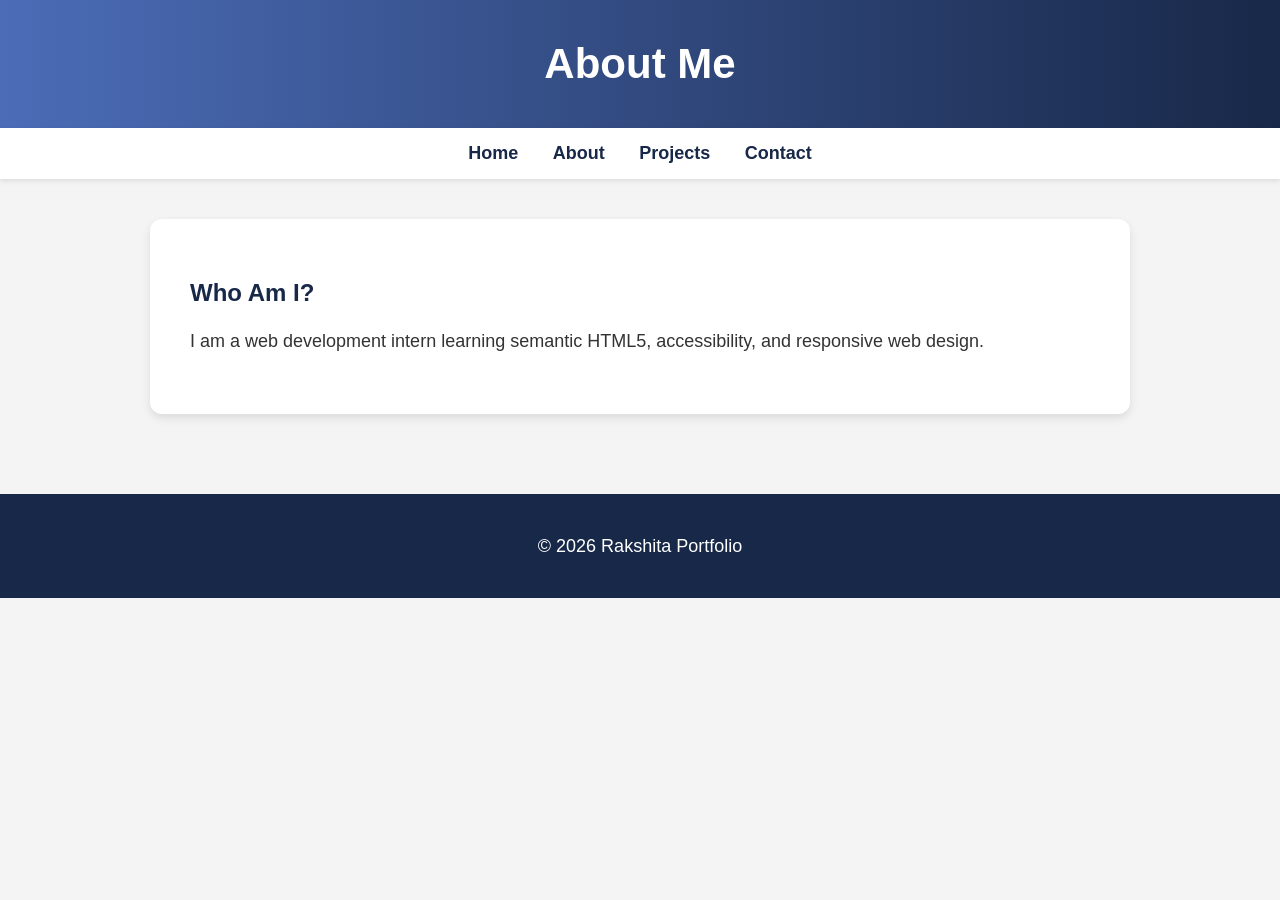
<file: about.html>
<!DOCTYPE html>
<html lang="en">

<head>
    <meta charset="UTF-8">
    <meta name="viewport" content="width=device-width, initial-scale=1.0">
    <title>About</title>

    <link rel="stylesheet" href="style.css">
</head>

<body>

<header>
    <h1>About Me</h1>
</header>

<nav aria-label="Main Navigation">
    <a href="index.html">Home</a>
    <a href="about.html">About</a>
    <a href="projects.html">Projects</a>
    <a href="contact.html">Contact</a>
</nav>

<main>

<section>
    <h2>Who Am I?</h2>

    <p>
        I am a web development intern learning semantic HTML5,
        accessibility, and responsive web design.
    </p>
</section>

</main>

<footer>
    <p>© 2026 Rakshita Portfolio</p>
</footer>

</body>
</html>
</file>
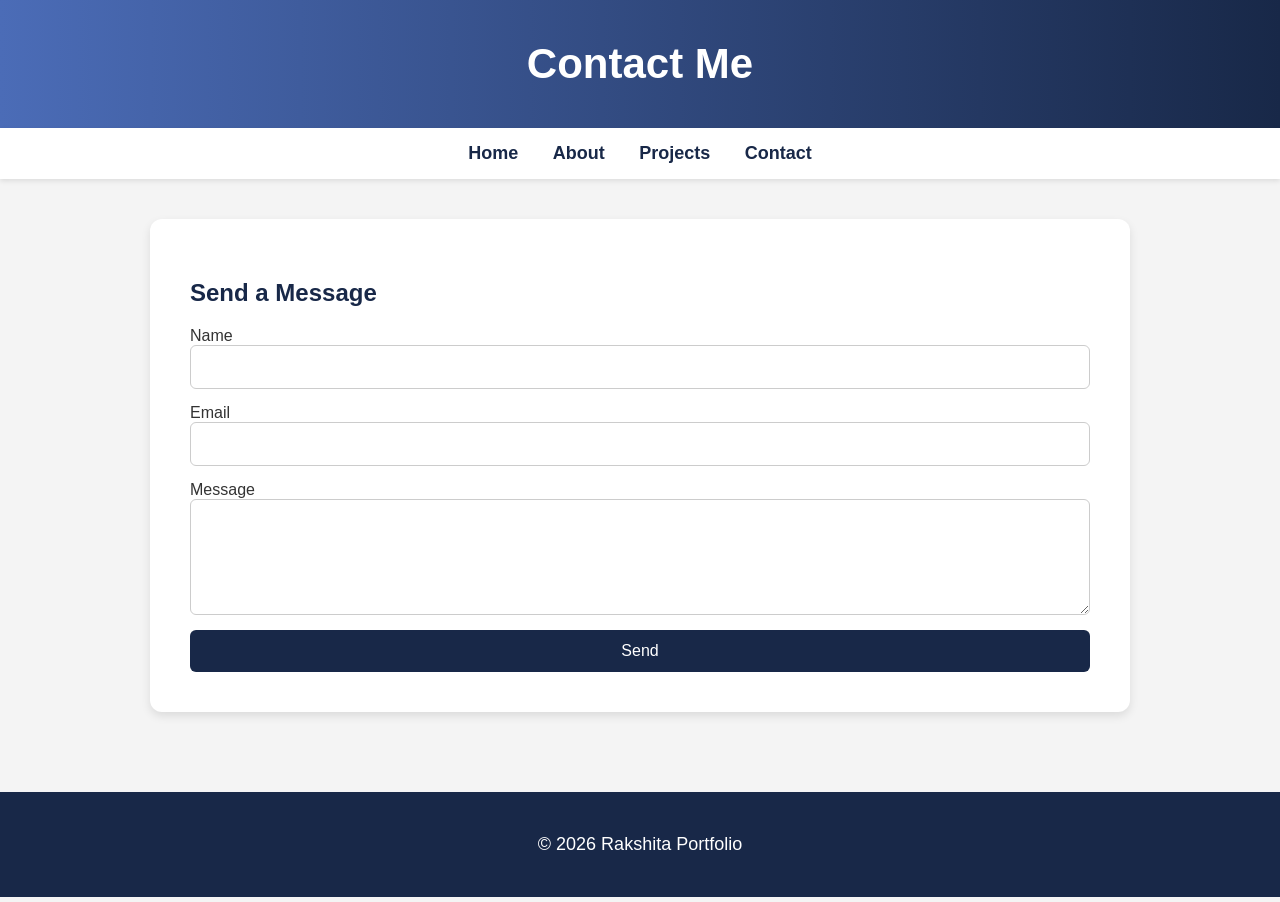
<file: contact.html>
<!DOCTYPE html>
<html lang="en">

<head>
    <meta charset="UTF-8">
    <meta name="viewport" content="width=device-width, initial-scale=1.0">
    <title>Contact</title>

    <link rel="stylesheet" href="style.css">
</head>

<body>

<header>
    <h1>Contact Me</h1>
</header>

<nav aria-label="Main Navigation">
    <a href="index.html">Home</a>
    <a href="about.html">About</a>
    <a href="projects.html">Projects</a>
    <a href="contact.html">Contact</a>
</nav>

<main>

<section>

<h2>Send a Message</h2>

<form>

<label for="name">Name</label>
<input type="text"
       id="name"
       name="name"
       required
       aria-label="Enter your name">

<label for="email">Email</label>
<input type="email"
       id="email"
       name="email"
       required
       aria-label="Enter your email">

<label for="message">Message</label>

<textarea id="message"
          name="message"
          rows="5"
          aria-label="Enter your message"></textarea>

<button type="submit">Send</button>

</form>

</section>

</main>

<footer>
    <p>© 2026 Rakshita Portfolio</p>
</footer>

</body>
</html>
</file>
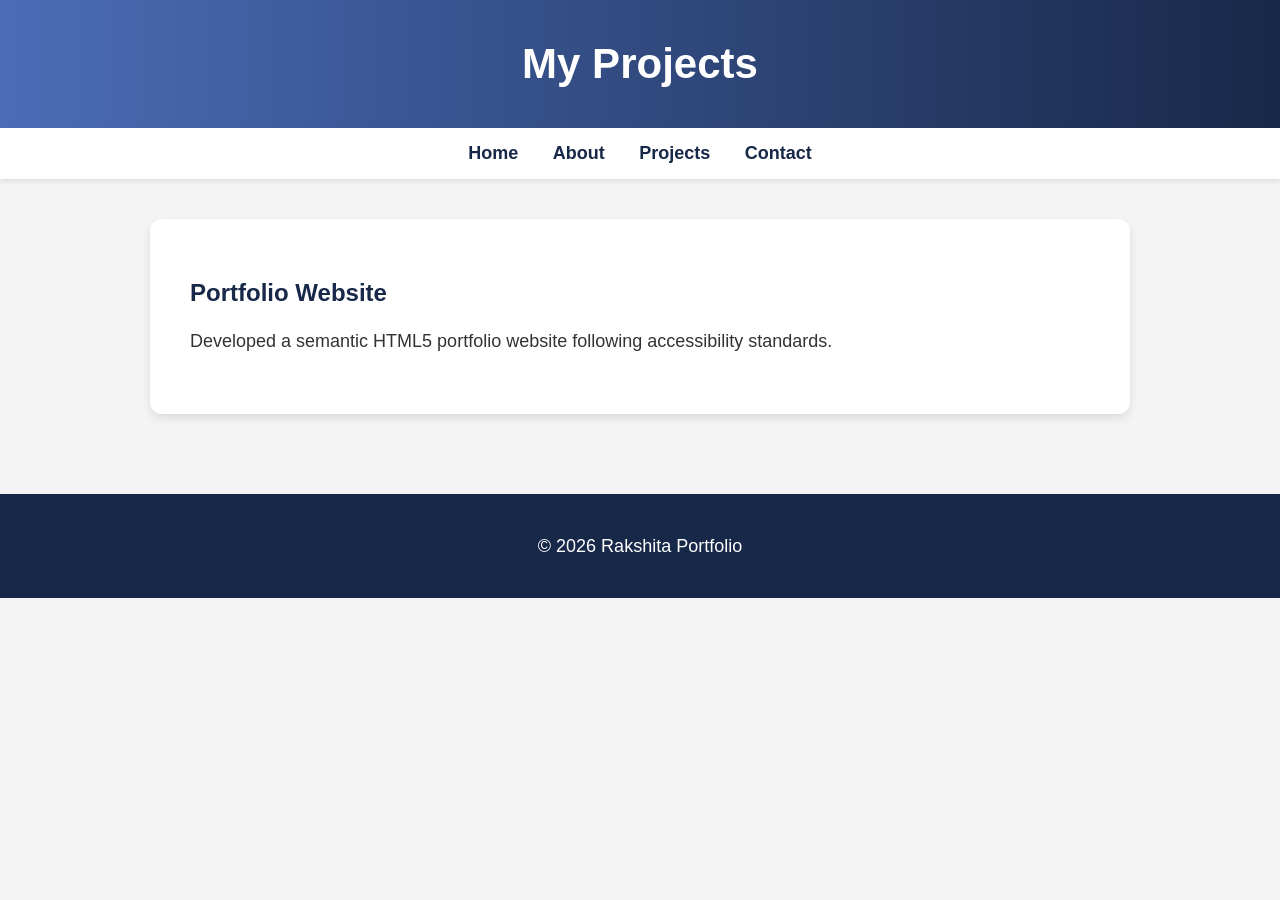
<file: projects.html>
<!DOCTYPE html>
<html lang="en">

<head>
    <meta charset="UTF-8">
    <meta name="viewport" content="width=device-width, initial-scale=1.0">
    <title>Projects</title>

    <link rel="stylesheet" href="style.css">
</head>

<body>

<header>
    <h1>My Projects</h1>
</header>

<nav aria-label="Main Navigation">
    <a href="index.html">Home</a>
    <a href="about.html">About</a>
    <a href="projects.html">Projects</a>
    <a href="contact.html">Contact</a>
</nav>

<main>

<section>

<article>
    <h2>Portfolio Website</h2>

    <p>
        Developed a semantic HTML5 portfolio website
        following accessibility standards.
    </p>
</article>

</section>

</main>

<footer>
    <p>© 2026 Rakshita Portfolio</p>
</footer>

</body>
</html>
</file>
<file: style.css>
body {
    font-family: Arial, sans-serif;
    margin: 0;
    background-color: #f4f4f4;
    color: #333;
}

header {
    background: linear-gradient(to right, #4b6cb7, #182848);
    color: white;
    text-align: center;
    padding: 40px 20px;
}

header h1 {
    margin: 0;
    font-size: 42px;
}

nav {
    background-color: white;
    text-align: center;
    padding: 15px;
    box-shadow: 0 2px 5px rgba(0,0,0,0.1);
}

nav a {
    color: #182848;
    text-decoration: none;
    margin: 15px;
    font-size: 18px;
    font-weight: bold;
}

nav a:hover {
    color: #4b6cb7;
}

main {
    padding: 40px 20px;
}

section {
    background-color: white;
    max-width: 900px;
    margin: auto;
    padding: 40px;
    border-radius: 12px;
    box-shadow: 0 4px 10px rgba(0,0,0,0.1);
}

h2 {
    color: #182848;
}

img {
    width: 220px;
    border-radius: 50%;
    display: block;
    margin: 20px auto;
}

p {
    font-size: 18px;
    line-height: 1.6;
}

form {
    display: flex;
    flex-direction: column;
}

input,
textarea {
    padding: 12px;
    margin-bottom: 15px;
    border-radius: 6px;
    border: 1px solid #ccc;
    font-size: 16px;
}

button {
    background-color: #182848;
    color: white;
    border: none;
    padding: 12px;
    border-radius: 6px;
    font-size: 16px;
    cursor: pointer;
}

button:hover {
    background-color: #4b6cb7;
}

footer {
    background-color: #182848;
    color: white;
    text-align: center;
    padding: 20px;
    margin-top: 40px;
}
</file>
